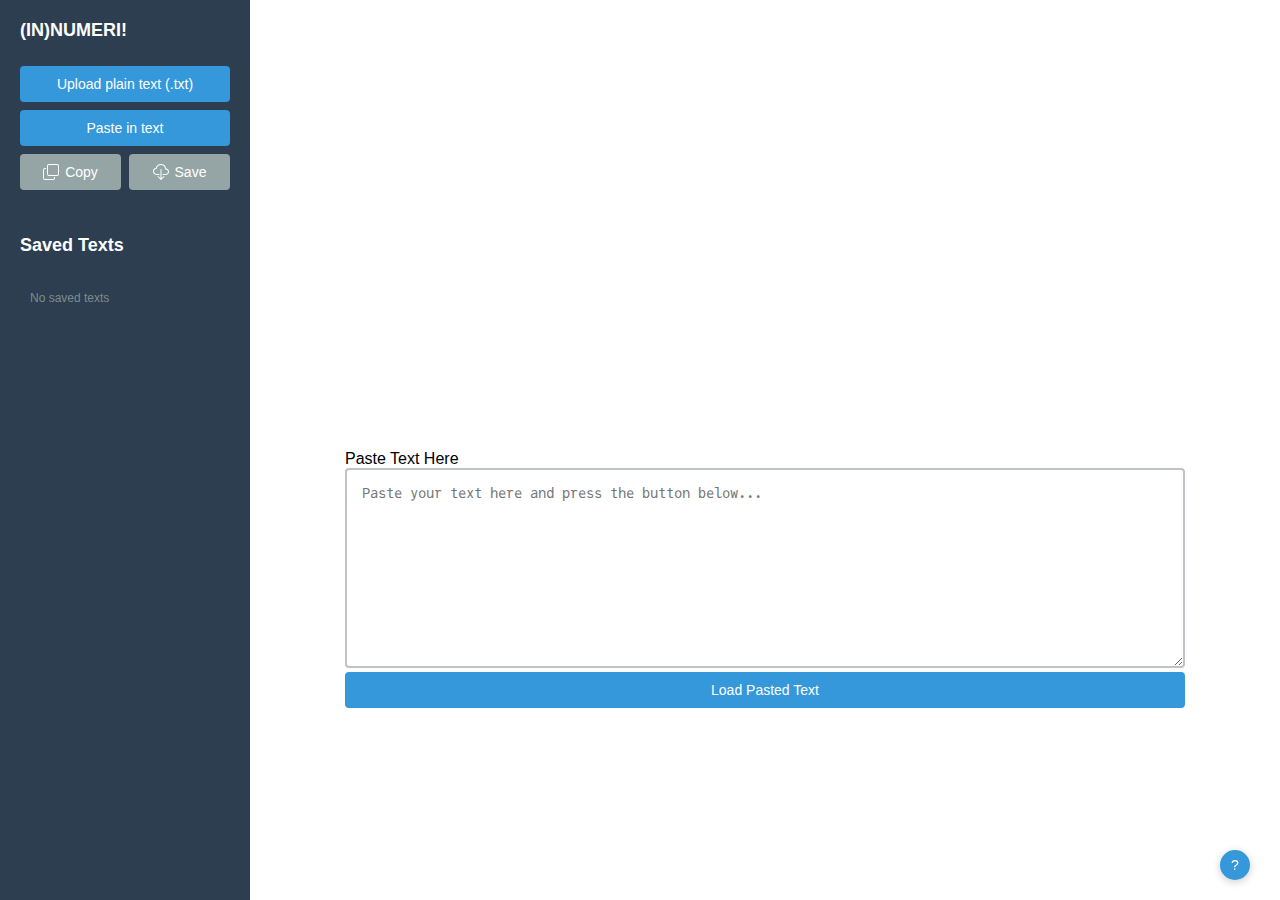
<file: index.html>
<!DOCTYPE html>
<html lang="en">
<head>
    <meta charset="UTF-8">
    <meta name="viewport" content="width=device-width, initial-scale=1.0">
    <title>(IN)NUMERI!</title>
    <link rel="preconnect" href="https://fonts.googleapis.com">
    <link rel="preconnect" href="https://fonts.gstatic.com" crossorigin>
    <link href="https://fonts.googleapis.com/css2?family=Fira+Code:wght@400;500&display=swap" rel="stylesheet">
    <link rel="stylesheet" href="styles.css">
</head>
<body>
    <div id="sidebar">
        <h2>(IN)NUMERI!</h2>

        <div class="button-group">
            <button class="primary-btn" onclick="uploadText()">Upload plain text (.txt)</button>
            <button class="primary-btn" onclick="showPasteArea()">Paste in text</button>
            <div class="button-row">
                <button class="secondary-btn" onclick="copyCurrent()" id="copy-btn" disabled>
                    <svg xmlns="http://www.w3.org/2000/svg" width="16" height="16" fill="currentColor" viewBox="0 0 16 16">
                        <path fill-rule="evenodd" d="M4 2a2 2 0 0 1 2-2h8a2 2 0 0 1 2 2v8a2 2 0 0 1-2 2H6a2 2 0 0 1-2-2zm2-1a1 1 0 0 0-1 1v8a1 1 0 0 0 1 1h8a1 1 0 0 0 1-1V2a1 1 0 0 0-1-1zM2 5a1 1 0 0 0-1 1v8a1 1 0 0 0 1 1h8a1 1 0 0 0 1-1v-1h1v1a2 2 0 0 1-2 2H2a2 2 0 0 1-2-2V6a2 2 0 0 1 2-2h1v1z"/>
                    </svg>
                    Copy
                </button>
                <button class="secondary-btn" onclick="downloadCurrent()" id="download-btn" disabled>
                    <svg xmlns="http://www.w3.org/2000/svg" width="16" height="16" fill="currentColor" viewBox="0 0 16 16">
                        <path d="M4.406 1.342A5.53 5.53 0 0 1 8 0c2.69 0 4.923 2 5.166 4.579C14.758 4.804 16 6.137 16 7.773 16 9.569 14.502 11 12.687 11H10a.5.5 0 0 1 0-1h2.688C13.979 10 15 8.988 15 7.773c0-1.216-1.02-2.228-2.313-2.228h-.5v-.5C12.188 2.825 10.328 1 8 1a4.53 4.53 0 0 0-2.941 1.1c-.757.652-1.153 1.438-1.153 2.055v.448l-.445.049C2.064 4.805 1 5.952 1 7.318 1 8.785 2.23 10 3.781 10H6a.5.5 0 0 1 0 1H3.781C1.708 11 0 9.366 0 7.318c0-1.763 1.266-3.223 2.942-3.593.143-.863.698-1.723 1.464-2.383"/>
                        <path d="M7.646 15.854a.5.5 0 0 0 .708 0l3-3a.5.5 0 0 0-.708-.708L8.5 14.293V5.5a.5.5 0 0 0-1 0v8.793l-2.146-2.147a.5.5 0 0 0-.708.708z"/>
                    </svg>
                    Save
                </button>
            </div>
        </div>

        <div id="current-text-name"></div>

        <h2>Saved Texts</h2>
        <div id="text-list"></div>

        <input type="file" id="file-input" accept=".txt" onchange="handleFileUpload(event)">
    </div>

    <div id="main-content">
        <div id="editor-container">
            <div class="meter-selector" id="meter-selector" style="display: none;">
                <label>For simple error-checking, select meter</label>
                <select id="meter-type" onchange="changeMeter()">
                    <option value="other">Other (no checking)</option>
                    <option value="dactylic">Dactylic</option>
                    <option value="iambo-trochaic">Iambo-trochaic</option>
                </select>
            </div>
            <div class="paste-section hidden" id="paste-section">
                <label>Paste Text Here</label>
                <textarea id="paste-area" placeholder="Paste your text here and press the button below..."></textarea>
                <button class="primary-btn" onclick="loadFromPaste()" style="width: 100%;">Load Pasted Text</button>
            </div>
            <div id="editor"></div>
        </div>

        <button class="help-button" onclick="showHelpModal()">?</button>
    </div>

    <div id="help-modal" class="modal" onclick="closeHelpModal(event)">
        <div class="modal-content" onclick="event.stopPropagation()">
            <button class="modal-close" onclick="closeHelpModal()">&times;</button>
            <h2 style="margin-bottom: 20px; color: #2c3e50;">Instructions</h2>
            <div style="line-height: 1.8; text-align: left;">
                • Type <strong>-</strong> (hyphen) for long (‒)<br>
                • Type <strong>u</strong> for short (∪)<br>
                • Type <strong>x</strong> for anceps (×)<br>
                • Type <strong>A/a/B/b/C/c/D/d</strong> for labels<br>
                • Press <strong>Tab</strong> or <strong>Space</strong> to skip/leave empty<br>
                • Press <strong>Backspace</strong> to go back<br>
                • Press <strong>Delete</strong> to clear current<br>
                • Use <strong>Arrow keys</strong> to navigate<br>
                • Auto-advances to next syllable after marking
            </div>
        </div>
    </div>

    <script src="script.js"></script>
</body>
</html>
</file>
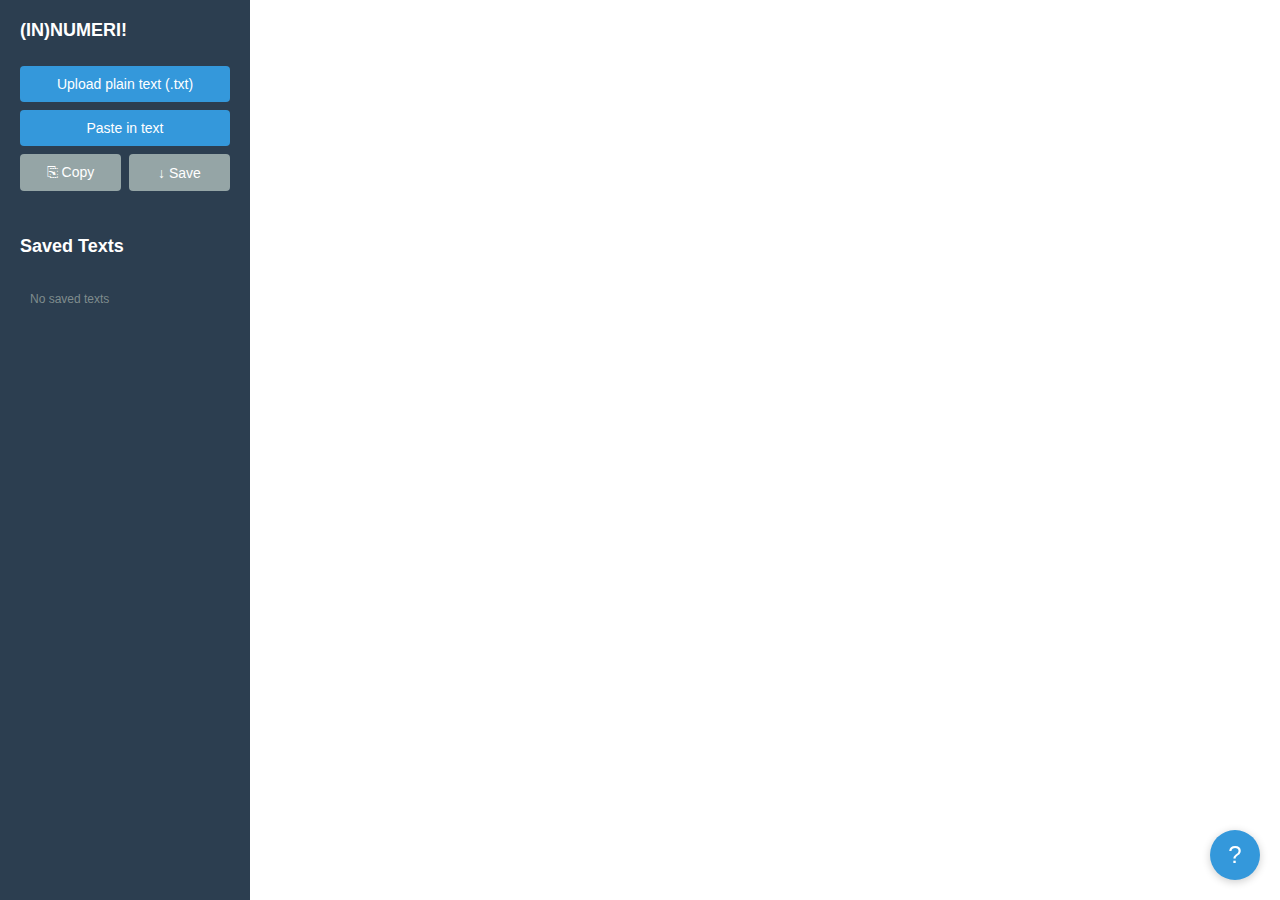
<file: syllable-marker.html>
<!doctype html>
<html lang="en">
	<head>
		<meta charset="UTF-8" />
		<meta name="viewport" content="width=device-width, initial-scale=1.0" />
		<title>(IN)NUMERI!</title>
		<link rel="icon" type="image/svg+xml" href="favicon.svg" />
		<link rel="preconnect" href="https://fonts.googleapis.com" />
		<link rel="preconnect" href="https://fonts.gstatic.com" crossorigin />
		<link
			href="https://fonts.googleapis.com/css2?family=Fira+Code:wght@400;500&display=swap"
			rel="stylesheet"
		/>
		<style>
			* {
				box-sizing: border-box;
				margin: 0;
				padding: 0;
			}

			body {
				font-family:
					sans-serif,
					-apple-system,
					BlinkMacSystemFont,
					"Segoe UI",
					Roboto,
					"Helvetica Neue";
				display: flex;
				height: 100vh;
				background-color: #f5f5f5;
			}

			#sidebar {
				width: 250px;
				background-color: #2c3e50;
				color: white;
				padding: 20px;
				overflow-y: auto;
				display: flex;
				flex-direction: column;
				gap: 15px;
			}

			#sidebar h2 {
				font-size: 18px;
				margin-bottom: 10px;
			}

			.button-group {
				display: flex;
				flex-direction: column;
				gap: 8px;
			}

			.button-row {
				display: flex;
				gap: 8px;
			}

			.button-row button {
				flex: 1;
			}

			button {
				padding: 10px;
				border: none;
				border-radius: 4px;
				cursor: pointer;
				font-family: inherit;
				font-size: 14px;
				transition: background-color 0.2s;
			}

			button:hover {
				opacity: 0.9;
			}

			.primary-btn {
				background-color: #3498db;
				color: white;
			}

			.danger-btn {
				background-color: #e74c3c;
				color: white;
			}

			.secondary-btn {
				background-color: #95a5a6;
				color: white;
			}

			#text-list {
				display: flex;
				flex-direction: column;
				gap: 5px;
				max-height: 400px;
				overflow-y: auto;
			}

			.text-list-item-wrapper {
				display: flex;
				align-items: center;
				gap: 6px;
			}

			.text-item {
				flex: 1;
				padding: 8px;
				background-color: #34495e;
				border-radius: 4px;
				cursor: pointer;
				transition: background-color 0.2s;
				word-wrap: break-word;
				overflow: hidden;
				text-overflow: ellipsis;
			}

			.text-item:hover {
				background-color: #4a5f7f;
			}

			.text-item.active {
				background-color: #3498db;
			}

			.delete-icon {
				flex-shrink: 0;
				color: #95a5a6;
				font-size: 18px;
				cursor: pointer;
				padding: 4px;
				transition: color 0.2s;
				user-select: none;
			}

			.delete-icon:hover {
				color: #e74c3c;
			}

			#main-content {
				flex: 1;
				padding: 0;
				overflow-y: auto;
				background-color: white;
				scroll-behavior: smooth;
			}

			#editor-container {
				background-color: white;
				padding: 50vh 30px;
				border-radius: 0;
				box-shadow: none;
				max-width: 900px;
				margin: 0 auto;
				min-height: 100vh;
			}

			#instructions {
				background-color: #ecf0f1;
				padding: 15px;
				border-radius: 4px;
				margin-bottom: 20px;
				font-size: 14px;
				line-height: 1.6;
			}

			#paste-area {
				width: 100%;
				min-height: 150px;
				padding: 15px;
				border: 2px dashed #bdc3c7;
				border-radius: 4px;
				font-family: "VCTR Mono v0.12", "Courier New", monospace;
				font-size: 14px;
				resize: vertical;
				margin-bottom: 10px;
			}

			#paste-area:focus {
				outline: none;
				border-color: #3498db;
			}

			.paste-section {
				margin-bottom: 15px;
			}

			.paste-section label {
				display: block;
				margin-bottom: 5px;
				font-weight: bold;
				font-size: 12px;
				text-transform: uppercase;
				color: #7f8c8d;
			}

			.paste-section.hidden {
				display: none;
			}

			#instructions {
				background-color: #ecf0f1;
				padding: 15px;
				border-radius: 4px;
				margin-bottom: 20px;
				font-size: 14px;
				line-height: 1.6;
			}

			#instructions.hidden {
				display: none;
			}

			.help-button {
				position: fixed;
				bottom: 20px;
				right: 20px;
				width: 50px;
				height: 50px;
				border-radius: 50%;
				background-color: #3498db;
				color: white;
				border: none;
				font-size: 24px;
				cursor: pointer;
				box-shadow: 0 2px 8px rgba(0, 0, 0, 0.2);
				transition: background-color 0.2s;
				z-index: 1000;
			}

			.help-button:hover {
				background-color: #2980b9;
			}

			.modal {
				display: none;
				position: fixed;
				z-index: 2000;
				left: 0;
				top: 0;
				width: 100%;
				height: 100%;
				background-color: rgba(0, 0, 0, 0.5);
			}

			.modal.show {
				display: flex;
				align-items: center;
				justify-content: center;
			}

			.modal-content {
				background-color: white;
				padding: 30px;
				border-radius: 8px;
				max-width: 500px;
				width: 90%;
				position: relative;
			}

			.modal-close {
				position: absolute;
				top: 10px;
				right: 15px;
				font-size: 28px;
				font-weight: bold;
				color: #7f8c8d;
				cursor: pointer;
				background: none;
				border: none;
				padding: 0;
				line-height: 1;
			}

			.modal-close:hover {
				color: #2c3e50;
			}

			.text-line {
				margin-bottom: 30px;
				position: relative;
			}

			.marks-row {
				height: 30px;
				margin-bottom: 0px;
				position: relative;
				white-space: pre;
				letter-spacing: 0;
				font-family: "VCTR Mono v0.12", "Courier New", monospace;
				font-size: 21px;
				color: #6ba3d4;
			}

			.marks-row.greek {
				font-family:
					"Fira Code", "Noto Sans Mono", "Source Code Pro",
					"DejaVu Sans Mono", "Courier New", monospace;
			}

			.mark {
				display: inline-block;
				width: 1ch;
				text-align: center;
			}

			.mark.active {
				background-color: #fff3cd;
				border: 2px solid #ffc107;
			}

			.mark.error {
				background-color: #ffebee;
				color: #c62828;
			}

			.meter-selector {
				margin-bottom: 3rem;
			}

			.meter-selector label {
				display: block;
				margin-bottom: 5px;
				font-size: 12px;
				text-transform: uppercase;
				color: #7f8c8d;
				font-weight: bold;
			}

			.meter-selector select {
				width: 100%;
				padding: 8px;
				border: 1px solid #bdc3c7;
				border-radius: 4px;
				font-family: inherit;
				font-size: 14px;
				background-color: white;
			}

			.text-row {
				white-space: pre;
				letter-spacing: 0;
				font-size: 21px;
				color: #2c3e50;
				font-family: "VCTR Mono v0.12", "Courier New", monospace;
			}

			.text-row.greek {
				font-family:
					"Fira Code", "Noto Sans Mono", "Source Code Pro",
					"DejaVu Sans Mono", "Courier New", monospace;
			}

			#file-input {
				display: none;
			}

			.empty-state {
				text-align: center;
				padding: 60px 20px;
				color: #7f8c8d;
			}

			.empty-state h3 {
				margin-bottom: 10px;
				color: #95a5a6;
			}

			#current-text-name {
				font-size: 14px;
				color: #bdc3c7;
				margin-bottom: 15px;
				word-wrap: break-word;
			}
		</style>
	</head>
	<body>
		<div id="sidebar">
			<h2>(IN)NUMERI!</h2>

			<div class="button-group">
				<button class="primary-btn" onclick="uploadText()">
					Upload plain text (.txt)
				</button>
				<button class="primary-btn" onclick="showPasteArea()">
					Paste in text
				</button>
				<div class="button-row">
					<button
						class="secondary-btn"
						onclick="copyCurrent()"
						id="copy-btn"
						disabled
					>
						⎘ Copy
					</button>
					<button
						class="secondary-btn"
						onclick="downloadCurrent()"
						id="download-btn"
						disabled
					>
						↓ Save
					</button>
				</div>
			</div>

			<div id="current-text-name"></div>

			<h2>Saved Texts</h2>
			<div id="text-list"></div>

			<input
				type="file"
				id="file-input"
				accept=".txt"
				onchange="handleFileUpload(event)"
			/>
		</div>

		<div id="main-content">
			<div id="editor-container">
				<div
					class="meter-selector"
					id="meter-selector"
					style="display: none"
				>
					<label>For simple error-checking, select meter</label>
					<select id="meter-type" onchange="changeMeter()">
						<option value="other">Other (no checking)</option>
						<option value="dactylic">Dactylic</option>
						<option value="iambo-trochaic">Iambo-trochaic</option>
					</select>
				</div>
				<div class="paste-section hidden" id="paste-section">
					<label>Paste Text Here</label>
					<textarea
						id="paste-area"
						placeholder="Paste your text here and press the button below..."
					></textarea>
					<button
						class="primary-btn"
						onclick="loadFromPaste()"
						style="width: 100%"
					>
						Load Pasted Text
					</button>
				</div>
				<div id="editor"></div>
			</div>

			<button class="help-button" onclick="showHelpModal()">?</button>
		</div>

		<div id="help-modal" class="modal" onclick="closeHelpModal(event)">
			<div class="modal-content" onclick="event.stopPropagation()">
				<button class="modal-close" onclick="closeHelpModal()">
					&times;
				</button>
				<h2 style="margin-bottom: 20px; color: #2c3e50">
					Instructions
				</h2>
				<div style="line-height: 1.8; text-align: left">
					• Type <strong>-</strong> (hyphen) for long (‒)<br />
					• Type <strong>u</strong> for short (∪)<br />
					• Type <strong>x</strong> for anceps (×)<br />
					• Type <strong>A/a/B/b/C/c/D/d</strong> for labels<br />
					• Press <strong>Tab</strong> or <strong>Space</strong> to
					skip/leave empty<br />
					• Press <strong>Backspace</strong> to go back<br />
					• Press <strong>Delete</strong> to clear current<br />
					• Use <strong>Arrow keys</strong> to navigate<br />
					• Auto-advances to next syllable after marking
				</div>
			</div>
		</div>

		<script>
			// Symbol mappings
			const SYMBOL_MAP = {
				"-": "\u2012", // Figure dash
				u: "\u222A", // Cup (union symbol)
				x: "\u00D7", // Multiplication sign
				A: "A",
				a: "a",
				B: "B",
				b: "b",
				C: "C",
				c: "c",
				D: "D",
				d: "d",
			};

			// Vowels and common diphthongs for auto-detection
			// Includes Latin vowels (with macrons) and Ancient Greek vowels (with all diacritics)
			const VOWEL_PATTERN =
				/[aeiouyæœāēīōūȳĀĒĪŌŪȲαεηιουωἀἁἂἃἄἅἆἇὀὁὂὃὄὅἐἑἒἓἔἕἠἡἢἣἤἥἦἧἰἱἲἳἴἵἶἷὐὑὒὓὔὕὖὗὠὡὢὣὤὥὦὧᾀᾁᾂᾃᾄᾅᾆᾇᾐᾑᾒᾓᾔᾕᾖᾗᾠᾡᾢᾣᾤᾥᾦᾧὰάᾰᾱᾲᾳᾴᾶᾷὲέὴήῂῃῄῆῇὶίῐῑῒΐῖῗὀόὸόὺύῠῡῢΰῦῧὼώῲῳῴῶῷ]/i;
			// Latin: ae, au
			// Greek: αι, ει, οι, υι, αυ, ευ, ου, ηυ (and with diacritics)
			const DIPHTHONG_PATTERN =
				/ae|au|αι|ει|οι|υι|αυ|ευ|ου|ηυ|ἀι|ἁι|ἂι|ἃι|ἄι|ἅι|ἆι|ἇι|αὶ|αί|ᾶι|ἐι|ἑι|ἒι|ἓι|ἔι|ἕι|εὶ|εί|ὀι|ὁι|ὂι|ὃι|ὄι|ὅι|οὶ|οί|ὐι|ὑι|ὒι|ὓι|ὔι|ὕι|ὖι|ὗι|υὶ|υί|ῦι|ἀυ|ἁυ|ἂυ|ἃυ|ἄυ|ἅυ|ἆυ|ἇυ|αὺ|αύ|ᾶυ|ἐυ|ἑυ|ἒυ|ἓυ|ἔυ|ἕυ|εὺ|εύ|ὀυ|ὁυ|ὂυ|ὃυ|ὄυ|ὅυ|οὺ|ού|ὐυ|ὑυ|ὒυ|ὓυ|ὔυ|ὕυ|ὖυ|ὗυ|ηὺ|ηύ|ἠυ|ἡυ|ἢυ|ἣυ|ἤυ|ἥυ|ἦυ|ἧυ|ῆυ/i;

			let currentTextId = null;
			let currentText = null;
			let syllablePositions = [];
			let currentSyllableIndex = 0;
			let currentMeter = "other"; // 'dactylic', 'iambo-trochaic', or 'other'
			let isGreekText = false; // Track if current text is Greek

			// Initialize
			document.addEventListener("DOMContentLoaded", () => {
				const texts = loadSavedTexts();
				renderTextList();

				// Load the last viewed text if available
				const lastViewedId = localStorage.getItem("lastViewedTextId");
				if (lastViewedId && texts[lastViewedId]) {
					loadText(lastViewedId);
				} else {
					// Fallback to most recent text if last viewed is not available
					const textIds = Object.keys(texts).sort((a, b) => b - a);
					if (textIds.length > 0) {
						loadText(textIds[0]);
					}
				}
			});

			// Storage functions
			function loadSavedTexts() {
				const saved = localStorage.getItem("syllableTexts");
				return saved ? JSON.parse(saved) : {};
			}

			function saveTexts(texts) {
				localStorage.setItem("syllableTexts", JSON.stringify(texts));
			}

			function uploadText() {
				document.getElementById("file-input").click();
			}

			function cleanText(text) {
				// Split by lines, filter out empty lines, then rejoin
				return text
					.split("\n")
					.filter((line) => line.trim().length > 0)
					.join("\n");
			}

			function handleFileUpload(event) {
				const file = event.target.files[0];
				if (!file) return;

				const reader = new FileReader();
				reader.onload = (e) => {
					const content = cleanText(e.target.result);
					const textId = Date.now().toString();
					const texts = loadSavedTexts();

					texts[textId] = {
						name: file.name,
						content: content,
						marks: {},
					};

					saveTexts(texts);
					loadText(textId);
					renderTextList();
				};
				reader.readAsText(file);
				event.target.value = ""; // Reset input
			}

			function showPasteArea() {
				const pasteSection = document.getElementById("paste-section");
				pasteSection.classList.remove("hidden");
				document.getElementById("paste-area").focus();
			}

			function loadFromPaste() {
				const pasteArea = document.getElementById("paste-area");
				const content = pasteArea.value.trim();

				if (!content) {
					alert("Please paste some text first");
					return;
				}

				const cleanedContent = cleanText(content);
				const textId = Date.now().toString();
				const texts = loadSavedTexts();

				// Generate a name based on first few words or timestamp
				const firstLine = cleanedContent.split("\n")[0];
				const textName =
					firstLine.substring(0, 30) +
					(firstLine.length > 30 ? "..." : "") +
					".txt";

				texts[textId] = {
					name: textName,
					content: cleanedContent,
					marks: {},
				};

				saveTexts(texts);
				loadText(textId);
				renderTextList();

				// Clear and hide the paste area
				pasteArea.value = "";
				document
					.getElementById("paste-section")
					.classList.add("hidden");
			}

			function showHelpModal() {
				document.getElementById("help-modal").classList.add("show");
			}

			function closeHelpModal(event) {
				document.getElementById("help-modal").classList.remove("show");
			}

			function loadText(textId) {
				const texts = loadSavedTexts();
				const textData = texts[textId];

				if (!textData) return;

				currentTextId = textId;
				currentText = textData;
				currentSyllableIndex = 0;

				// Save this as the last viewed text
				localStorage.setItem("lastViewedTextId", textId);

				// Load meter setting if saved
				currentMeter = textData.meter || "other";
				document.getElementById("meter-type").value = currentMeter;
				document.getElementById("meter-selector").style.display =
					"block";

				// Parse text and find syllable positions
				parseTextForSyllables(textData.content);
				renderEditor();
				updateButtons();
				updateCurrentTextName();
			}

			function changeMeter() {
				if (!currentText) return;
				currentMeter = document.getElementById("meter-type").value;
				currentText.meter = currentMeter;
				saveCurrentText();
				renderEditor();
			}

			// Helper function to check if a character has a diaeresis (trema)
			function hasDiaeresis(char) {
				// Unicode diaeresis/trema combining mark or precomposed characters with diaeresis
				return /[\u0308ϊϋΪΫῒῗῢῧ]/.test(char);
			}

			// Helper function to check if a character has an accent (acute, grave, or circumflex)
			function hasAccent(char) {
				// Matches characters with acute, grave, or circumflex accents
				return /[άέήίόύώὰὲὴὶὸὺὼᾶῆῖῦῶἄἅἔἕἤἥἴἵὄὅὔὕὤὥᾴῄῴ]/.test(char);
			}

			// Helper function to check if a character has a breathing mark
			function hasBreathing(char) {
				// Matches characters with smooth or rough breathing
				return /[ἀἁἂἃἄἅἆἇἐἑἒἓἔἕἠἡἢἣἤἥἦἧἰἱἲἳἴἵἶἷὀὁὂὃὄὅὐὑὒὓὔὕὖὗὠὡὢὣὤὥὦὧᾀᾁᾂᾃᾄᾅᾆᾇᾐᾑᾒᾓᾔᾕᾖᾗᾠᾡᾢᾣᾤᾥᾦᾧ]/.test(
					char,
				);
			}

			// Helper function to get the base vowel without diacritics
			function getBaseVowel(char) {
				const vowelMap = {
					α: "α",
					ά: "α",
					ὰ: "α",
					ᾶ: "α",
					ἀ: "α",
					ἁ: "α",
					ἂ: "α",
					ἃ: "α",
					ἄ: "α",
					ἅ: "α",
					ἆ: "α",
					ἇ: "α",
					ᾀ: "α",
					ᾁ: "α",
					ᾂ: "α",
					ᾃ: "α",
					ᾄ: "α",
					ᾅ: "α",
					ᾆ: "α",
					ᾇ: "α",
					ᾰ: "α",
					ᾱ: "α",
					ᾲ: "α",
					ᾳ: "α",
					ᾴ: "α",
					ᾷ: "α",
					ε: "ε",
					έ: "ε",
					ὲ: "ε",
					ἐ: "ε",
					ἑ: "ε",
					ἒ: "ε",
					ἓ: "ε",
					ἔ: "ε",
					ἕ: "ε",
					η: "η",
					ή: "η",
					ὴ: "η",
					ῆ: "η",
					ἠ: "η",
					ἡ: "η",
					ἢ: "η",
					ἣ: "η",
					ἤ: "η",
					ἥ: "η",
					ἦ: "η",
					ἧ: "η",
					ᾐ: "η",
					ᾑ: "η",
					ᾒ: "η",
					ᾓ: "η",
					ᾔ: "η",
					ᾕ: "η",
					ᾖ: "η",
					ᾗ: "η",
					ῂ: "η",
					ῃ: "η",
					ῄ: "η",
					ῇ: "η",
					ι: "ι",
					ί: "ι",
					ὶ: "ι",
					ῖ: "ι",
					ϊ: "ι",
					ΐ: "ι",
					ῒ: "ι",
					ῗ: "ι",
					ἰ: "ι",
					ἱ: "ι",
					ἲ: "ι",
					ἳ: "ι",
					ἴ: "ι",
					ἵ: "ι",
					ἶ: "ι",
					ἷ: "ι",
					ῐ: "ι",
					ῑ: "ι",
					ο: "ο",
					ό: "ο",
					ὸ: "ο",
					ὀ: "ο",
					ὁ: "ο",
					ὂ: "ο",
					ὃ: "ο",
					ὄ: "ο",
					ὅ: "ο",
					υ: "υ",
					ύ: "υ",
					ὺ: "υ",
					ῦ: "υ",
					ϋ: "υ",
					ΰ: "υ",
					ῢ: "υ",
					ῧ: "υ",
					ὐ: "υ",
					ὑ: "υ",
					ὒ: "υ",
					ὓ: "υ",
					ὔ: "υ",
					ὕ: "υ",
					ὖ: "υ",
					ὗ: "υ",
					ῠ: "υ",
					ῡ: "υ",
					ω: "ω",
					ώ: "ω",
					ὼ: "ω",
					ῶ: "ω",
					ὠ: "ω",
					ὡ: "ω",
					ὢ: "ω",
					ὣ: "ω",
					ὤ: "ω",
					ὥ: "ω",
					ὦ: "ω",
					ὧ: "ω",
					ᾠ: "ω",
					ᾡ: "ω",
					ᾢ: "ω",
					ᾣ: "ω",
					ᾤ: "ω",
					ᾥ: "ω",
					ᾦ: "ω",
					ᾧ: "ω",
					ῲ: "ω",
					ῳ: "ω",
					ῴ: "ω",
					ῷ: "ω",
				};
				return vowelMap[char.toLowerCase()] || char.toLowerCase();
			}

			// Check if two characters form a true diphthong
			function isTrueDiphthong(char1, char2, fullString, position) {
				const base1 = getBaseVowel(char1);
				const base2 = getBaseVowel(char2);

				// Check if it's a potential diphthong pattern (αι, ει, οι, υι, αυ, ευ, ου, ηυ)
				const pattern = base1 + base2;
				if (!/^(αι|ει|οι|υι|αυ|ευ|ου|ηυ|ae|au)$/.test(pattern)) {
					return false;
				}

				// Rule 1: If second vowel has diaeresis, they are separate syllables
				if (hasDiaeresis(char2)) {
					return false;
				}

				// Rule 2: If first vowel has an accent AND second vowel has no breathing/accent, they are separate
				// But if second vowel has breathing or accent (e.g., εἰ, οἳ), it's still a diphthong
				if (
					hasAccent(char1) &&
					!hasBreathing(char2) &&
					!hasAccent(char2)
				) {
					return false;
				}

				// Rule 3: If second vowel has a breathing mark AND first vowel has accent, they are separate
				// But if only second has breathing (no accent on first), it's a diphthong (e.g., εἰ)
				if (hasBreathing(char2) && hasAccent(char1)) {
					return false;
				}

				// Latin diphthongs (ae, au) - simple check
				if (pattern === "ae" || pattern === "au") {
					return true;
				}

				// Otherwise, it's a true diphthong
				return true;
			}

			// Helper function to detect if text contains Greek characters
			function detectGreek(text) {
				// Check for Greek alphabet characters (including polytonic)
				return /[αβγδεζηθικλμνξοπρστυφχψωΑΒΓΔΕΖΗΘΙΚΛΜΝΞΟΠΡΣΤΥΦΧΨΩἀἁἂἃἄἅἆἇἈἉἊἋἌἍἎἏἐἑἒἓἔἕἘἙἚἛἜἝἠἡἢἣἤἥἦἧἨἩἪἫἬἭἮἯἰἱἲἳἴἵἶἷἸἹἺἻἼἽἾἿὀὁὂὃὄὅὈὉὊὋὌὍὐὑὒὓὔὕὖὗὙὛὝὟὠὡὢὣὤὥὦὧὨὩὪὫὬὭὮὯᾀᾁᾂᾃᾄᾅᾆᾇᾈᾉᾊᾋᾌᾍᾎᾏᾐᾑᾒᾓᾔᾕᾖᾗᾘᾙᾚᾛᾜᾝᾞᾟᾠᾡᾢᾣᾤᾥᾦᾧᾨᾩᾪᾫᾬᾭᾮᾯὰάᾰᾱᾲᾳᾴᾶᾷὲέῂῃῄῆῇὶίῐῑῒΐῖῗὀόὸὺύῠῡῢΰῦῧὼώῲῳῴῶῷ]/.test(
					text,
				);
			}

			function parseTextForSyllables(text) {
				syllablePositions = [];
				const lines = text.split("\n");

				// Detect if this is Greek text
				isGreekText = detectGreek(text);

				lines.forEach((line, lineIndex) => {
					const positions = [];
					let i = 0;

					while (i < line.length) {
						// Skip 'u' if it follows 'q' (qu is not a vowel)
						if (
							i > 0 &&
							line[i].toLowerCase() === "u" &&
							line[i - 1].toLowerCase() === "q"
						) {
							i++;
							continue;
						}

						// Check for diphthongs first
						let foundDiphthong = false;
						if (
							i < line.length - 1 &&
							VOWEL_PATTERN.test(line[i]) &&
							VOWEL_PATTERN.test(line[i + 1])
						) {
							// Check if this is a true diphthong using the sophisticated rules
							if (
								isTrueDiphthong(line[i], line[i + 1], line, i)
							) {
								// Place the mark over the second vowel of the diphthong
								positions.push({
									char: line[i + 1],
									index: i + 1,
									isDiphthong: true,
								});
								foundDiphthong = true;
								i += 2;
							}
						}

						if (!foundDiphthong) {
							if (VOWEL_PATTERN.test(line[i])) {
								positions.push({
									char: line[i],
									index: i,
									isDiphthong: false,
								});
							}
							i++;
						}
					}

					syllablePositions.push({
						lineIndex,
						lineText: line,
						positions,
					});
				});
			}

			function renderEditor() {
				const editor = document.getElementById("editor");

				if (!currentText) {
					editor.innerHTML = "";
					document.getElementById("meter-selector").style.display =
						"none";
					return;
				}

				document.getElementById("meter-selector").style.display =
					"block";
				editor.innerHTML = "";

				syllablePositions.forEach((lineData, lineIndex) => {
					const lineDiv = document.createElement("div");
					lineDiv.className = "text-line";
					lineDiv.dataset.lineIndex = lineIndex;

					// Marks row
					const marksRow = document.createElement("div");
					marksRow.className = isGreekText
						? "marks-row greek"
						: "marks-row";

					// Build marks with proper spacing
					let markHtml = "";
					let lastIndex = 0;

					lineData.positions.forEach((pos, posIndex) => {
						// Add the actual characters (including tabs) before this mark
						const charsBeforeMark = lineData.lineText.substring(
							lastIndex,
							pos.index,
						);
						// Replace each character with space, but preserve tabs
						const spacing = charsBeforeMark
							.split("")
							.map((c) => (c === "\t" ? "\t" : " "))
							.join("");
						markHtml += spacing;

						// Get the mark for this position
						const markKey = `${lineIndex}-${posIndex}`;
						const markValue = currentText.marks[markKey] || "";
						const globalIndex = getGlobalSyllableIndex(
							lineIndex,
							posIndex,
						);
						const isActive = globalIndex === currentSyllableIndex;

						// Display the mark
						let displayMark = "";
						if (markValue === "-") {
							displayMark = "\u2012"; // Figure dash
						} else if (markValue === "u") {
							displayMark = "\u222A"; // Cup
						} else if (markValue === "x") {
							displayMark = "\u00D7"; // Multiplication sign
						} else if (markValue) {
							displayMark = markValue;
						} else {
							displayMark = " ";
						}

						// Check for errors
						const hasError = checkForError(lineIndex, posIndex);
						const errorClass = hasError ? "error" : "";

						markHtml += `<span class="mark ${isActive ? "active" : ""} ${errorClass}" data-line="${lineIndex}" data-pos="${posIndex}">${displayMark}</span>`;
						lastIndex = pos.index + 1;
					});

					marksRow.innerHTML = markHtml;

					// Text row
					const textRow = document.createElement("div");
					textRow.className = isGreekText
						? "text-row greek"
						: "text-row";
					textRow.textContent = lineData.lineText;

					lineDiv.appendChild(marksRow);
					lineDiv.appendChild(textRow);
					editor.appendChild(lineDiv);
				});

				// Scroll to center the current line
				scrollToCurrentLine();
			}

			function scrollToCurrentLine() {
				const syllable =
					findSyllableByGlobalIndex(currentSyllableIndex);
				if (!syllable) return;

				const lineDiv = document.querySelector(
					`[data-line-index="${syllable.lineIndex}"]`,
				);
				if (!lineDiv) return;

				const mainContent = document.getElementById("main-content");
				const lineDivRect = lineDiv.getBoundingClientRect();
				const mainContentRect = mainContent.getBoundingClientRect();

				// Calculate offset to center the line
				const lineCenter = lineDiv.offsetTop + lineDivRect.height / 2;
				const viewportCenter =
					mainContent.scrollTop + mainContentRect.height / 2;
				const scrollTarget =
					lineDiv.offsetTop -
					mainContentRect.height / 2 +
					lineDivRect.height / 2;

				mainContent.scrollTop = scrollTarget;
			}

			function checkForError(lineIndex, posIndex) {
				if (currentMeter === "other") return false;

				const lineData = syllablePositions[lineIndex];
				if (!lineData) return false;

				// Get all marks for this line (non-empty only)
				const lineMarks = [];
				lineData.positions.forEach((pos, idx) => {
					const markKey = `${lineIndex}-${idx}`;
					const markValue = currentText.marks[markKey];
					if (markValue) {
						lineMarks.push({ posIndex: idx, value: markValue });
					}
				});

				if (currentMeter === "dactylic") {
					// Find this position in the non-empty marks
					const currentMarkIndex = lineMarks.findIndex(
						(m) => m.posIndex === posIndex,
					);
					if (currentMarkIndex === -1) return false;

					const currentMark = lineMarks[currentMarkIndex];
					const prevMark =
						currentMarkIndex > 0
							? lineMarks[currentMarkIndex - 1]
							: null;
					const prevPrevMark =
						currentMarkIndex > 1
							? lineMarks[currentMarkIndex - 2]
							: null;

					// First position must be long
					if (currentMarkIndex === 0 && currentMark.value !== "-") {
						return true;
					}

					// A short must be followed by another short OR can be the second of two shorts followed by a long
					if (prevMark && prevMark.value === "u") {
						// If previous is short and current is NOT short
						if (currentMark.value !== "u") {
							// Check if the mark before previous was also short (making this the third position: u u -)
							// If so, this is allowed (two shorts followed by a long)
							if (prevPrevMark && prevPrevMark.value === "u") {
								// This is okay: u u - pattern
							} else {
								// Error: single short not followed by another short
								return true;
							}
						}
					}

					// Two shorts MUST be followed by a long
					if (
						prevMark &&
						prevPrevMark &&
						prevMark.value === "u" &&
						prevPrevMark.value === "u"
					) {
						// This is the position after two shorts
						if (currentMark.value !== "-") {
							return true;
						}
					}
				} else if (currentMeter === "iambo-trochaic") {
					const currentMarkIndex = lineMarks.findIndex(
						(m) => m.posIndex === posIndex,
					);
					if (currentMarkIndex === -1) return false;

					const currentMark = lineMarks[currentMarkIndex];
					const prevMark =
						currentMarkIndex > 0
							? lineMarks[currentMarkIndex - 1]
							: null;
					const nextMark =
						currentMarkIndex < lineMarks.length - 1
							? lineMarks[currentMarkIndex + 1]
							: null;

					// 'b' must come in pairs (exactly 2 consecutive b's)
					if (currentMark.value === "b") {
						// Must have exactly one 'b' adjacent (either before or after)
						const hasPrevB = prevMark && prevMark.value === "b";
						const hasNextB = nextMark && nextMark.value === "b";

						if (!hasPrevB && !hasNextB) {
							// Isolated 'b' - error
							return true;
						}

						// Check for triple or more b's
						if (hasPrevB && hasNextB) {
							// Middle of 3+ b's - error
							return true;
						}

						// If this is the second 'b', check if there's a third
						if (hasPrevB) {
							const prevPrevMark =
								currentMarkIndex > 1
									? lineMarks[currentMarkIndex - 2]
									: null;
							if (prevPrevMark && prevPrevMark.value === "b") {
								// Third b in a row - error
								return true;
							}
						}
					}

					// 'd' must come in pairs (exactly 2 consecutive d's)
					if (currentMark.value === "d") {
						// Must have exactly one 'd' adjacent (either before or after)
						const hasPrevD = prevMark && prevMark.value === "d";
						const hasNextD = nextMark && nextMark.value === "d";

						if (!hasPrevD && !hasNextD) {
							// Isolated 'd' - error
							return true;
						}

						// Check for triple or more d's
						if (hasPrevD && hasNextD) {
							// Middle of 3+ d's - error
							return true;
						}

						// If this is the second 'd', check if there's a third
						if (hasPrevD) {
							const prevPrevMark =
								currentMarkIndex > 1
									? lineMarks[currentMarkIndex - 2]
									: null;
							if (prevPrevMark && prevPrevMark.value === "d") {
								// Third d in a row - error
								return true;
							}
						}
					}

					// Lines must not start with C/c or D/d
					if (currentMarkIndex === 0) {
						if (
							currentMark.value === "C" ||
							currentMark.value === "c" ||
							currentMark.value === "D" ||
							currentMark.value === "d"
						) {
							return true;
						}
					}

					if (!prevMark) return false;

					// Forbidden consecutive pairs (all case combinations and duplicates)
					const forbidden = [
						["A", "A"],
						["B", "B"],
						["C", "C"],
						["D", "D"],
						["A", "a"],
						["a", "A"],
						["B", "b"],
						["b", "B"],
						["C", "c"],
						["c", "C"],
						["D", "d"],
						["d", "D"],
					];

					for (const [first, second] of forbidden) {
						if (
							prevMark.value === first &&
							currentMark.value === second
						) {
							return true;
						}
					}

					// Letters must proceed in order through letter types: A→B→C→D (or B→C→D→A)
					// Within each letter type, the same letter can repeat (like bb, cc, dd)
					// But we need to ensure we're moving through the correct letter sequence

					// Get the letter type (ignoring case)
					const getLetterType = (letter) => letter.toUpperCase();

					// Check if both marks are letters
					const prevIsLetter = /[ABCDabcd]/.test(prevMark.value);
					const currentIsLetter = /[ABCDabcd]/.test(
						currentMark.value,
					);

					if (prevIsLetter && currentIsLetter) {
						const prevType = getLetterType(prevMark.value);
						const currentType = getLetterType(currentMark.value);

						// If same letter type, it's allowed (already handled by forbidden pairs check)
						// If different letter types, must follow the sequence
						if (prevType !== currentType) {
							// Define valid letter type transitions
							const validTransitions = {
								A: ["B"],
								B: ["C"],
								C: ["D"],
								D: ["A"],
							};

							const allowedNext = validTransitions[prevType];
							if (
								!allowedNext ||
								!allowedNext.includes(currentType)
							) {
								// Invalid letter sequence
								return true;
							}
						}
					}
				}

				return false;
			}

			function getGlobalSyllableIndex(lineIndex, posIndex) {
				let count = 0;
				for (let i = 0; i < lineIndex; i++) {
					count += syllablePositions[i].positions.length;
				}
				return count + posIndex;
			}

			function findSyllableByGlobalIndex(globalIndex) {
				let count = 0;
				for (
					let lineIndex = 0;
					lineIndex < syllablePositions.length;
					lineIndex++
				) {
					const linePositions =
						syllablePositions[lineIndex].positions.length;
					if (globalIndex < count + linePositions) {
						return { lineIndex, posIndex: globalIndex - count };
					}
					count += linePositions;
				}
				return null;
			}

			function getTotalSyllables() {
				return syllablePositions.reduce(
					(sum, line) => sum + line.positions.length,
					0,
				);
			}

			function advanceToNextSyllable() {
				const total = getTotalSyllables();
				if (currentSyllableIndex < total - 1) {
					currentSyllableIndex++;
					renderEditor();
				}
			}

			function moveToPreviousSyllable() {
				if (currentSyllableIndex > 0) {
					currentSyllableIndex--;
					renderEditor();
				}
			}

			// Keyboard handling
			document.addEventListener("keydown", (e) => {
				if (!currentText) return;

				// Ignore if in an input field (but allow if it's the paste area and we're not typing)
				if (
					e.target.tagName === "INPUT" ||
					e.target.id === "paste-area"
				)
					return;
				if (
					e.target.tagName === "TEXTAREA" &&
					e.target.id !== "paste-area"
				)
					return;

				const key = e.key;

				// Handle valid input keys
				if (SYMBOL_MAP.hasOwnProperty(key)) {
					e.preventDefault();
					const syllable =
						findSyllableByGlobalIndex(currentSyllableIndex);
					if (syllable) {
						const markKey = `${syllable.lineIndex}-${syllable.posIndex}`;
						currentText.marks[markKey] = key;
						saveCurrentText();
						advanceToNextSyllable();
					}
				} else if (key === "Tab" || key === " ") {
					e.preventDefault();
					// Clear current mark if it exists
					const syllable =
						findSyllableByGlobalIndex(currentSyllableIndex);
					if (syllable) {
						const markKey = `${syllable.lineIndex}-${syllable.posIndex}`;
						delete currentText.marks[markKey];
						saveCurrentText();
					}
					advanceToNextSyllable();
				} else if (key === "Backspace") {
					e.preventDefault();
					const syllable =
						findSyllableByGlobalIndex(currentSyllableIndex);
					if (syllable) {
						const markKey = `${syllable.lineIndex}-${syllable.posIndex}`;
						delete currentText.marks[markKey];
						saveCurrentText();
						renderEditor();
					}
					moveToPreviousSyllable();
				} else if (key === "Delete") {
					e.preventDefault();
					const syllable =
						findSyllableByGlobalIndex(currentSyllableIndex);
					if (syllable) {
						const markKey = `${syllable.lineIndex}-${syllable.posIndex}`;
						delete currentText.marks[markKey];
						saveCurrentText();
						renderEditor();
					}
				} else if (key === "ArrowLeft") {
					e.preventDefault();
					moveToPreviousSyllable();
				} else if (key === "ArrowRight") {
					e.preventDefault();
					advanceToNextSyllable();
				}
			});

			function saveCurrentText() {
				if (!currentTextId || !currentText) return;
				const texts = loadSavedTexts();
				texts[currentTextId] = currentText;
				saveTexts(texts);
			}

			function downloadCurrent() {
				if (!currentText) return;

				const blob = new Blob([currentText.content], {
					type: "text/plain",
				});
				const url = URL.createObjectURL(blob);
				const a = document.createElement("a");
				a.href = url;
				a.download = currentText.name;
				a.click();
				URL.revokeObjectURL(url);
			}

			function deleteText(textId, event) {
				event.stopPropagation(); // Prevent loading the text when clicking delete

				const texts = loadSavedTexts();
				const textName = texts[textId].name;

				if (!confirm(`Delete "${textName}"?`)) return;

				delete texts[textId];
				saveTexts(texts);

				// If we deleted the currently loaded text, clear it
				if (textId === currentTextId) {
					currentTextId = null;
					currentText = null;
					syllablePositions = [];
					currentSyllableIndex = 0;
					renderEditor();
					updateButtons();
					updateCurrentTextName();
				}

				renderTextList();
			}

			function renderTextList() {
				const texts = loadSavedTexts();
				const listEl = document.getElementById("text-list");

				listEl.innerHTML = "";

				const textIds = Object.keys(texts).sort((a, b) => b - a); // Most recent first

				if (textIds.length === 0) {
					listEl.innerHTML =
						'<div style="color: #7f8c8d; font-size: 12px; padding: 10px;">No saved texts</div>';
					return;
				}

				textIds.forEach((textId) => {
					const wrapper = document.createElement("div");
					wrapper.className = "text-list-item-wrapper";

					const item = document.createElement("div");
					item.className = "text-item";
					if (textId === currentTextId) {
						item.classList.add("active");
					}
					item.textContent = texts[textId].name;
					item.onclick = () => loadText(textId);

					const deleteIcon = document.createElement("span");
					deleteIcon.className = "delete-icon";
					deleteIcon.innerHTML = "×";
					deleteIcon.onclick = (e) => deleteText(textId, e);

					wrapper.appendChild(item);
					wrapper.appendChild(deleteIcon);
					listEl.appendChild(wrapper);
				});
			}

			function updateButtons() {
				const hasText = currentText !== null;
				document.getElementById("copy-btn").disabled = !hasText;
				document.getElementById("download-btn").disabled = !hasText;
			}

			function copyCurrent() {
				if (!currentText) return;

				// Build the marked text
				let output = "";

				syllablePositions.forEach((lineData, lineIndex) => {
					// Build marks line
					let marksLine = "";
					let lastIndex = 0;

					lineData.positions.forEach((pos, posIndex) => {
						// Add the actual characters (including tabs) before this mark
						const charsBeforeMark = lineData.lineText.substring(
							lastIndex,
							pos.index,
						);
						// Replace each character with space, but preserve tabs
						const spacing = charsBeforeMark
							.split("")
							.map((c) => (c === "\t" ? "\t" : " "))
							.join("");
						marksLine += spacing;

						// Get the mark for this position
						const markKey = `${lineIndex}-${posIndex}`;
						const markValue = currentText.marks[markKey] || "";

						let displayMark = "";
						if (markValue === "-") {
							displayMark = "\u2012"; // Figure dash
						} else if (markValue === "u") {
							displayMark = "\u222A"; // Cup
						} else if (markValue === "x") {
							displayMark = "\u00D7"; // Multiplication sign
						} else if (markValue) {
							displayMark = markValue;
						} else {
							displayMark = " ";
						}

						marksLine += displayMark;
						lastIndex = pos.index + 1;
					});

					// Add both lines to output
					output += marksLine + "\n";
					output += lineData.lineText + "\n";

					// Add blank line between stanzas
					if (lineIndex < syllablePositions.length - 1) {
						output += "\n";
					}
				});

				// Copy to clipboard
				navigator.clipboard
					.writeText(output)
					.then(() => {
						// Visual feedback
						const btn = document.getElementById("copy-btn");
						const originalText = btn.textContent;
						btn.textContent = "Copied!";
						setTimeout(() => {
							btn.textContent = originalText;
						}, 1500);
					})
					.catch((err) => {
						alert("Failed to copy to clipboard");
						console.error("Copy failed:", err);
					});
			}

			function updateCurrentTextName() {
				const nameEl = document.getElementById("current-text-name");
				if (currentText) {
					nameEl.textContent = `Current: ${currentText.name}`;
				} else {
					nameEl.textContent = "";
				}
			}

			// Click on marks to jump to that syllable
			document.getElementById("editor").addEventListener("click", (e) => {
				if (e.target.classList.contains("mark")) {
					const lineIndex = parseInt(e.target.dataset.line);
					const posIndex = parseInt(e.target.dataset.pos);
					currentSyllableIndex = getGlobalSyllableIndex(
						lineIndex,
						posIndex,
					);
					renderEditor();
				}
			});
		</script>
	</body>
</html>
</file>
<file: styles.css>
@font-face {
	font-family: "Jules";
	font-display: swap;
	font-weight: 400;
	font-stretch: normal;
	font-style: normal;
	src: url("font/JuliaMono-Regular.woff2") format("woff2");
}

@font-face {
	font-family: "Jules";
	font-display: swap;
	font-weight: 800;
	font-stretch: normal;
	font-style: normal;
	src: url("font/JuliaMono-ExtraBold.woff2") format("woff2");
}

* {
	box-sizing: border-box;
	margin: 0;
	padding: 0;
}

body {
	font-family:
		sans-serif,
		-apple-system,
		BlinkMacSystemFont,
		"Segoe UI",
		Roboto,
		"Helvetica Neue";
	display: flex;
	height: 100vh;
	background-color: #f5f5f5;
}

#sidebar {
	width: 250px;
	background-color: #2c3e50;
	color: white;
	padding: 20px;
	overflow-y: auto;
	display: flex;
	flex-direction: column;
	gap: 15px;
}

#sidebar h2 {
	font-size: 18px;
	margin-bottom: 10px;
}

.button-group {
	display: flex;
	flex-direction: column;
	gap: 8px;
}

.button-row {
	display: flex;
	gap: 8px;
}

.button-row button {
	flex: 1;
}

button {
	padding: 10px;
	border: none;
	border-radius: 4px;
	cursor: pointer;
	font-family: inherit;
	font-size: 14px;
	transition: background-color 0.2s;
	display: flex;
	align-items: center;
	justify-content: center;
	gap: 6px;
}

button svg {
	flex-shrink: 0;
}

button:hover {
	opacity: 0.9;
}

.primary-btn {
	background-color: #3498db;
	color: white;
}

.danger-btn {
	background-color: #e74c3c;
	color: white;
}

.secondary-btn {
	background-color: #95a5a6;
	color: white;
}

#text-list {
	display: flex;
	flex-direction: column;
	gap: 5px;
	max-height: 400px;
	overflow-y: auto;
}

.text-list-item-wrapper {
	display: flex;
	align-items: center;
	gap: 6px;
}

.text-item {
	flex: 1;
	padding: 8px;
	background-color: #34495e;
	border-radius: 4px;
	cursor: pointer;
	transition: background-color 0.2s;
	word-wrap: break-word;
	overflow: hidden;
	text-overflow: ellipsis;
}

.text-item:hover {
	background-color: #4a5f7f;
}

.text-item.active {
	background-color: #3498db;
}

.delete-icon {
	flex-shrink: 0;
	color: #95a5a6;
	cursor: pointer;
	padding: 4px;
	transition: color 0.1s;
	user-select: none;
	display: flex;
	align-items: center;
	justify-content: center;
}

.delete-icon:hover {
	color: #e74c3c;
}

.delete-icon svg {
	width: 16px;
	height: 16px;
}

#main-content {
	flex: 1;
	padding: 0;
	overflow-y: auto;
	background-color: white;
	scroll-behavior: smooth;
}

#editor-container {
	background-color: white;
	padding: 50vh 30px;
	border-radius: 0;
	box-shadow: none;
	max-width: 900px;
	margin: 0 auto;
	min-height: 100vh;
}

#instructions {
	background-color: #ecf0f1;
	padding: 15px;
	border-radius: 4px;
	margin-bottom: 20px;
	font-size: 14px;
	line-height: 1.6;
}

#paste-area {
	width: 100%;
	min-height: 200px;
	padding: 15px;
	border: 2px solid #bdc3c7;
	border-radius: 4px;
	font-family: "Jules", monospace;
	font-size: 14px;
	resize: vertical;
}

#paste-area:focus {
	outline: none;
	border-color: #3498db;
}

#instructions.hidden {
	display: none;
}

.help-button {
	position: fixed;
	bottom: 20px;
	right: 30px;
	width: 30px;
	height: 30px;
	border-radius: 50%;
	background-color: #3498db;
	color: white;
	border: none;
	cursor: pointer;
	box-shadow: 0 2px 8px rgba(0, 0, 0, 0.2);
	transition: background-color 0.2s;
	z-index: 1000;
	display: flex;
	align-items: center;
	justify-content: center;
}

.help-button svg {
	width: 24px;
	height: 24px;
}

.help-button:hover {
	background-color: #2980b9;
}

.modal {
	display: none;
	position: fixed;
	z-index: 2000;
	left: 0;
	top: 0;
	width: 100%;
	height: 100%;
	background-color: rgba(0, 0, 0, 0.5);
}

.modal.show {
	display: flex;
	align-items: center;
	justify-content: center;
}

.modal-content {
	background-color: white;
	padding: 30px;
	border-radius: 8px;
	max-width: 500px;
	width: 90%;
	position: relative;
}

.modal-close {
	position: absolute;
	top: 10px;
	right: 15px;
	font-size: 28px;
	font-weight: bold;
	color: #7f8c8d;
	cursor: pointer;
	background: none;
	border: none;
	padding: 0;
	line-height: 1;
}

.modal-close:hover {
	color: #2c3e50;
}

.text-line {
	margin-bottom: 30px;
	position: relative;
}

.marks-row {
	height: 30px;
	margin-bottom: 0px;
	position: relative;
	white-space: pre;
	letter-spacing: 0;
	font-family: "Jules", "Courier New", monospace;
	font-weight: 600;
	font-size: 21px;
	color: #3498db;
}

.mark {
	display: inline-block;
	width: 1ch;
	text-align: center;
}

.mark.empty {
	/*background-color: #cdebff;*/
	border-bottom: 1.5px dotted #3498db;
}

.mark.active {
	background-color: #fff3cd;
	outline: 2px solid #ffc107;
	border-bottom: none;
}

.mark.error {
	background-color: #ffebee;
	color: #c62828;
}

.meter-selector {
	margin-bottom: 3rem;
}

.meter-selector label {
	display: block;
	margin-bottom: 5px;
	font-size: 12px;
	text-transform: uppercase;
	color: #7f8c8d;
	font-weight: bold;
}

.meter-selector select {
	width: 100%;
	padding: 8px;
	border: 1px solid #bdc3c7;
	border-radius: 4px;
	font-family: inherit;
	font-size: 14px;
	background-color: white;
}

.text-row {
	white-space: pre;
	letter-spacing: 0;
	font-size: 21px;
	color: #2c3e50;
	font-family: "Jules", "Courier New", monospace;
	font-weight: 400;
}

#file-input {
	display: none;
}

.empty-state {
	text-align: center;
	padding: 60px 20px;
	color: #7f8c8d;
}

.empty-state h3 {
	margin-bottom: 10px;
	color: #95a5a6;
}

#current-text-name {
	font-size: 14px;
	color: #bdc3c7;
	margin-bottom: 15px;
	word-wrap: break-word;
}
</file>
